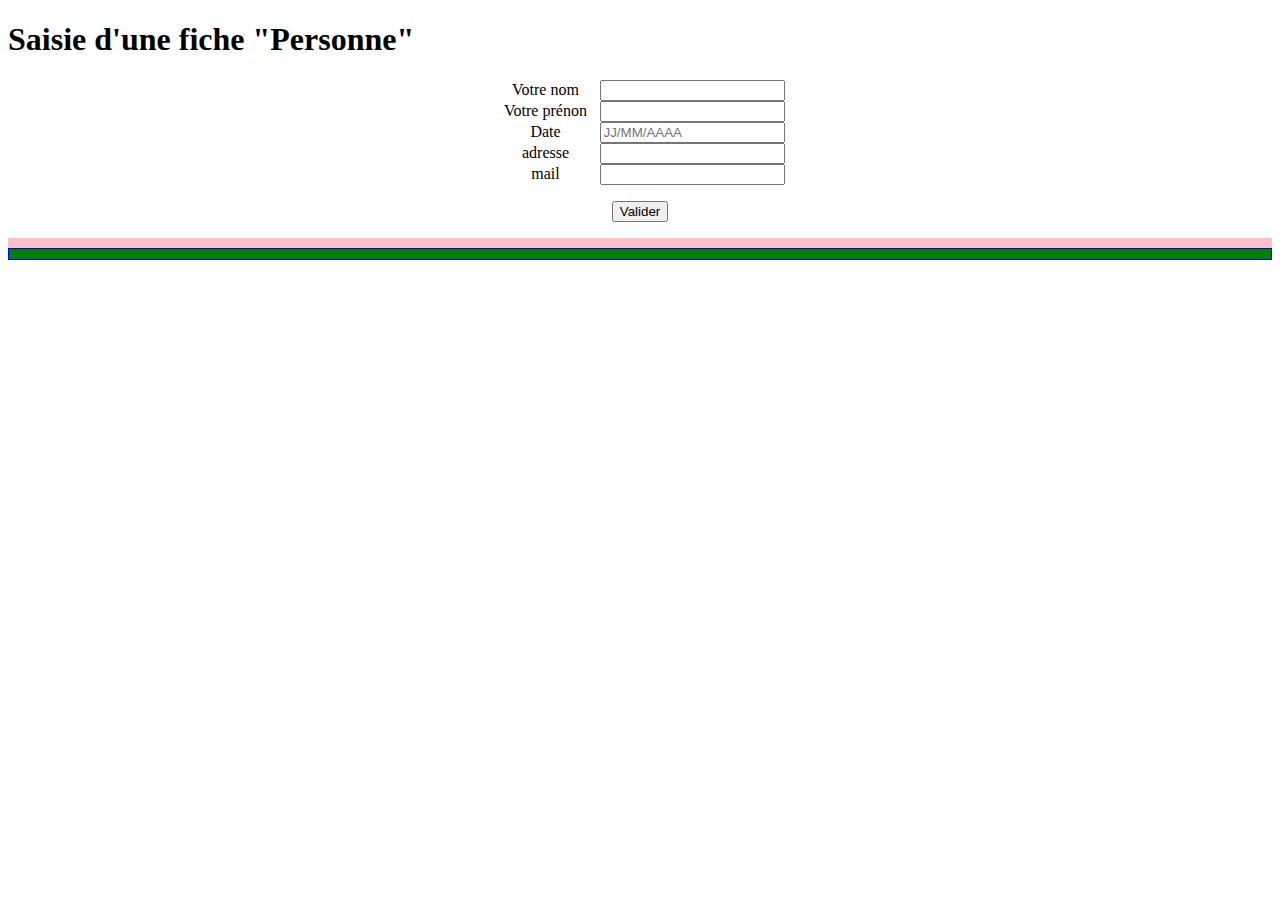
<file: tp2-aw/index.html>
<!DOCTYPE html >
<html>

<head>
    <meta charset="utf-8">
    <link rel="stylesheet" href="tp2-index.css">
   <script type="text/javascript" src="formulaire.js"></script>

</head>

<body>

<h1> Saisie d'une fiche "Personne"</h1>
<form id = "inscription"   onsubmit="validation()">
  

    <label for ="nom"> Votre nom </label>
      <input value=" " type="text" id="nom" name="nom" minlength="5" maxlength="20" class="inputAW" /> <br/>
    
      <label for ="prénom"> Votre prénon</label>
      <input value=" " type="text" id="prénom" name="prénom" minlength="5"  maxlength="20" class="inputAW"/> <br/>
    
    <label for ="date"> Date </label>
      <input placeholder="JJ/MM/AAAA" type="text" id= "Date" name="Date" class="inputAW"  /> <br/>
     
      
     <label for ="adresse"> adresse </label> <input value=" " type="text" id="adresse" name="adresse" minlength="5"  maxlength="50" class="inputAW"  /> <br/>
      
     <label for ="mail"> mail </label>
      <input value=" " type="text" id="mail" name="mail" minlength="5"  maxlength="30" class="inputAW" /> <br/>
    
    <p>
    
    <input type="button" value="Valider" /> 
    </p>  
    
     </form>

    
    <div id="error"></div>
    <div id="resultat"></div>
    
     </body>
    
    
     </body>
    
    


 </html>
</file>
<file: tp2-aw/tp2-index.css>
body{
  font-family: 'Area'
}

form{
  text-align : center;
}

label{
    width: 100px;
    display: inline-block;
}


#error{
  background-color : pink;
  padding : 5px;
  border : 1px black ; 
  
}

#resultat{
  background-color : green;
  padding : 5px;
  color:white; 
  border : 1px solid blue;
  
}


.display{
  display : block !important;
}
</file>
